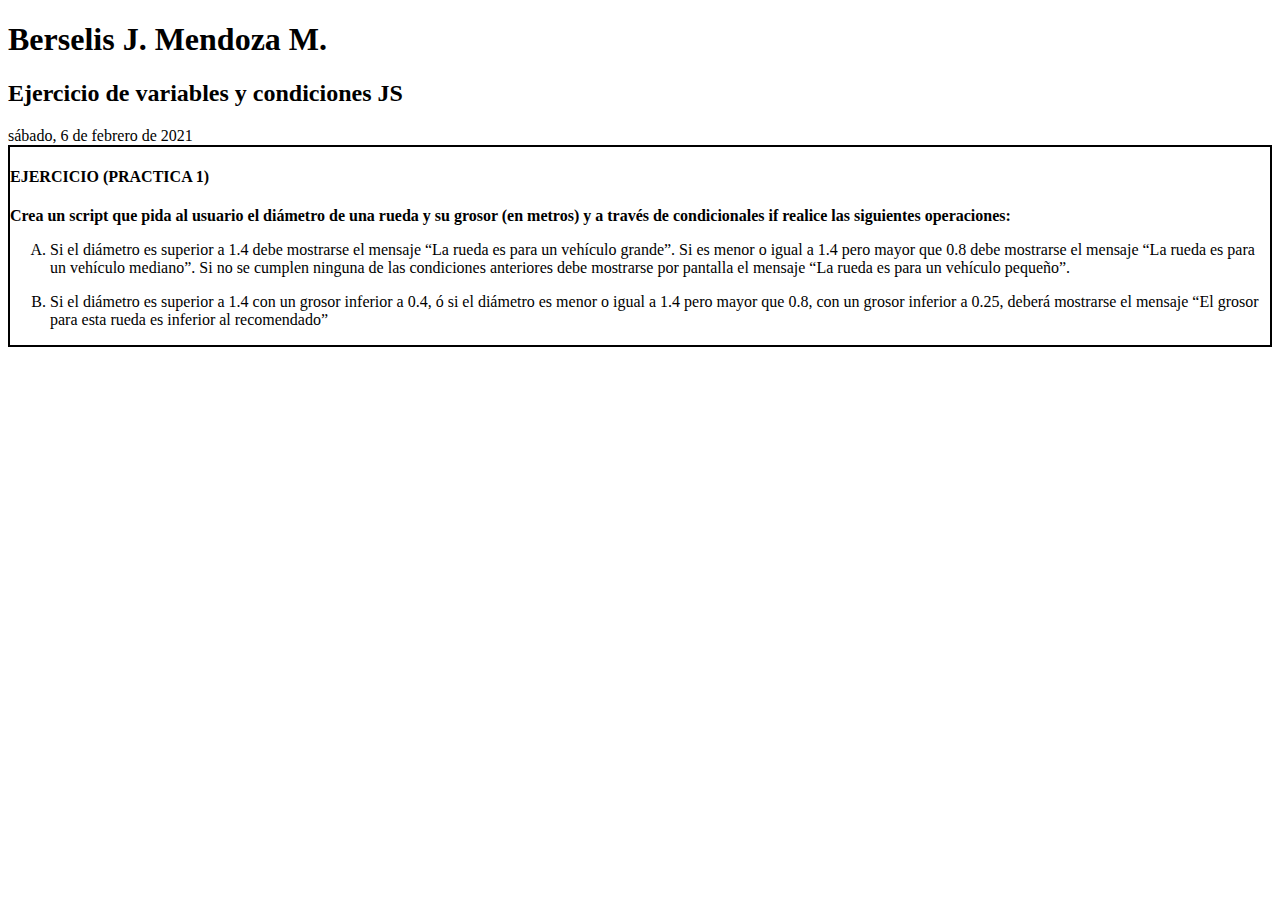
<file: Clase1/index.html>
﻿<!DOCTYPE html>
<htm>
    <head>
        <title>Berselis</title>
        <meta charset="utf-8" />
        <meta name="description" content="Berselis">
        <meta name="viewport" content="width=device-width, initial-scale=1.0" />
        <meta name="author" content="Berselis J. Mendoza M.">
        <meta content="text/html;charset=UTF-8" http-equiv="Content-Type">

        <link rel="stylesheet" href="style.css">

    </head>
    <bod>
        <h1>Berselis J. Mendoza M.</h1>
        <h2>Ejercicio de variables y condiciones JS</h2><label>sábado, 6 de febrero de 2021</label>
        <div class="blockPractica">
            <h4>EJERCICIO (PRACTICA 1) </h4>
            <p><strong>
                Crea un script que pida al usuario el diámetro de una rueda y su grosor 
                (en metros) y a través de condicionales if realice las siguientes operaciones:
            </strong>
            </p>
            <ol type="A">
                <li>
                    <p>
                        Si el diámetro es superior a 1.4 debe mostrarse el mensaje “La rueda es para un vehículo grande”. 
                        Si es menor o igual a 1.4 pero mayor que 0.8 debe mostrarse el mensaje “La rueda es para un vehículo 
                        mediano”. Si no se cumplen ninguna de las condiciones anteriores debe mostrarse por pantalla 
                        el mensaje “La rueda es para un vehículo pequeño”.
                    </p>
                </li>
                <li>
                    <p>
                        Si el diámetro es superior a 1.4 con un grosor inferior a 0.4, ó si el diámetro es menor o 
                        igual a 1.4 pero mayor que 0.8, con un grosor inferior a 0.25, deberá mostrarse el mensaje 
                        “El grosor para esta rueda es inferior al recomendado”
                    </p>
                </li>
            </ol>

        </div>

        <script src="main.js"></script>
    </bod>
</htm>
</file>
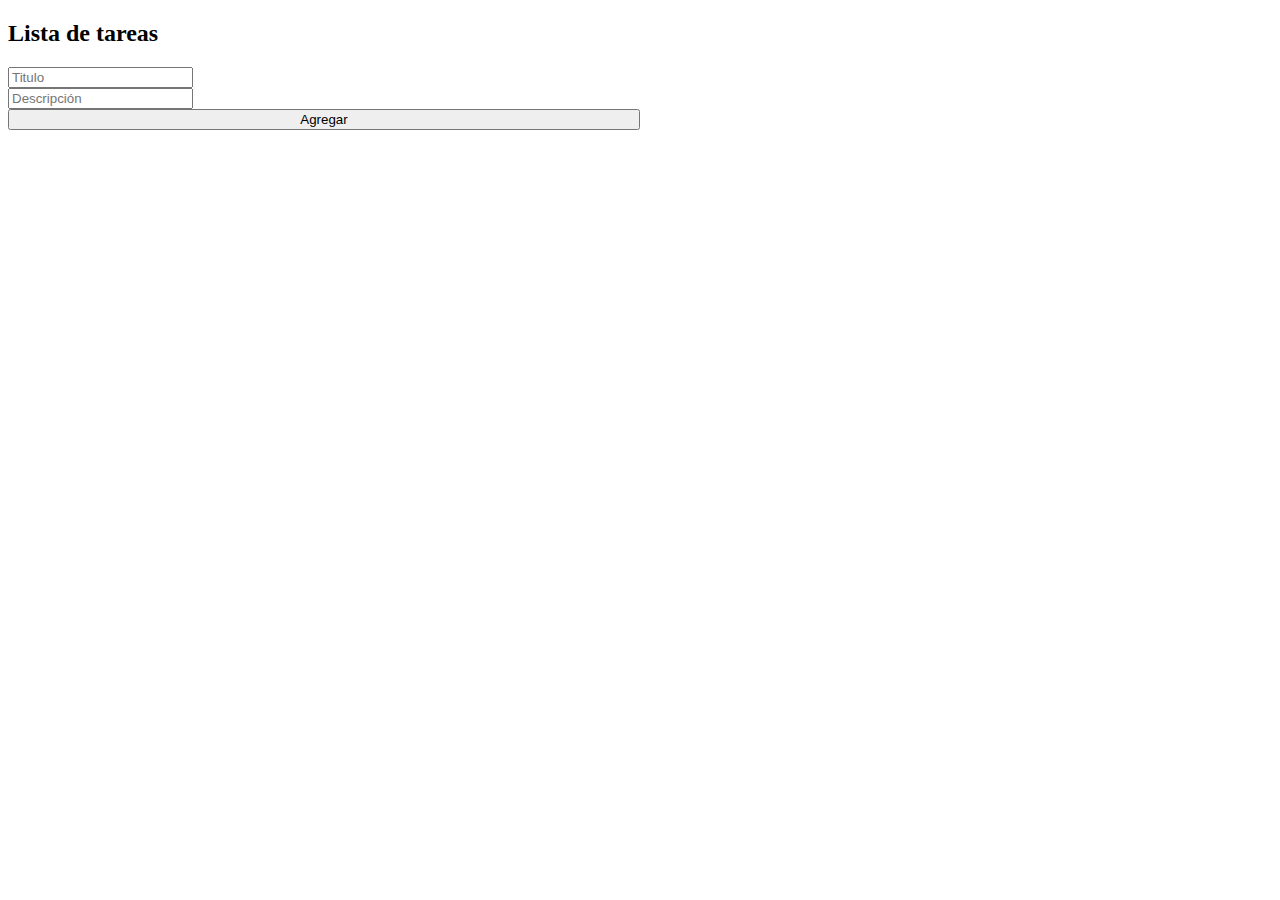
<file: Clase4/index.html>
<!DOCTYPE html>
<html lang="en">

<head>
    <meta charset="UTF-8">
    <meta http-equiv="X-UA-Compatible" content="IE=edge">
    <meta name="viewport" content="width=device-width, initial-scale=1.0">
    <title>Berselis J. Mendoza M.</title>


    <link href="https://cdn.jsdelivr.net/npm/bootstrap@5.0.0-beta2/dist/css/bootstrap.min.css" rel="stylesheet"
        integrity="sha384-BmbxuPwQa2lc/FVzBcNJ7UAyJxM6wuqIj61tLrc4wSX0szH/Ev+nYRRuWlolflfl" crossorigin="anonymous">
    <link rel="stylesheet" href="style.css">

</head>

<body>
    <div class="container pt-sm-3">
        <div class="row">
            <div class="col">
                <h2 class="text-center mt-3 mb-5">
                    Lista de tareas
                </h2>
            </div>
        </div>
        <form id="myForm" class="row">
            <div class="col-xs-12 col-md-4 my-3 my-sm-0">
                <input type="text" class="form-control" placeholder="Titulo" name="titulo" id="titulo" required>
            </div>
            <div class="col-xs-12 col-md-5 mb-3">
                <input type="text" class="form-control" placeholder="Descripción" name="descripcion" id="descripcion" required>
            </div>

            <div class="col-xs-12 col-md-3 text-end">
                <button class="btn btn-primary w-100 w-sm-50" type="submit">Agregar</button>
            </div>
        </form>
        <div class="row">
            <div class="col py-3">
                <ul class="list-group" id="listIntems">
                    
                </ul>
            </div>

        </div>


    </div>




    <script src="function.js"></script>
    <script src="https://cdn.jsdelivr.net/npm/@popperjs/core@2.6.0/dist/umd/popper.min.js"
        integrity="sha384-KsvD1yqQ1/1+IA7gi3P0tyJcT3vR+NdBTt13hSJ2lnve8agRGXTTyNaBYmCR/Nwi"
        crossorigin="anonymous"></script>
    <script src="https://cdn.jsdelivr.net/npm/bootstrap@5.0.0-beta2/dist/js/bootstrap.min.js"
        integrity="sha384-nsg8ua9HAw1y0W1btsyWgBklPnCUAFLuTMS2G72MMONqmOymq585AcH49TLBQObG"
        crossorigin="anonymous"></script>
    <script src="https://cdn.jsdelivr.net/npm/bootstrap@5.0.0-beta2/dist/js/bootstrap.bundle.min.js"
        integrity="sha384-b5kHyXgcpbZJO/tY9Ul7kGkf1S0CWuKcCD38l8YkeH8z8QjE0GmW1gYU5S9FOnJ0"
        crossorigin="anonymous"></script>

</body>

</html>
</file>
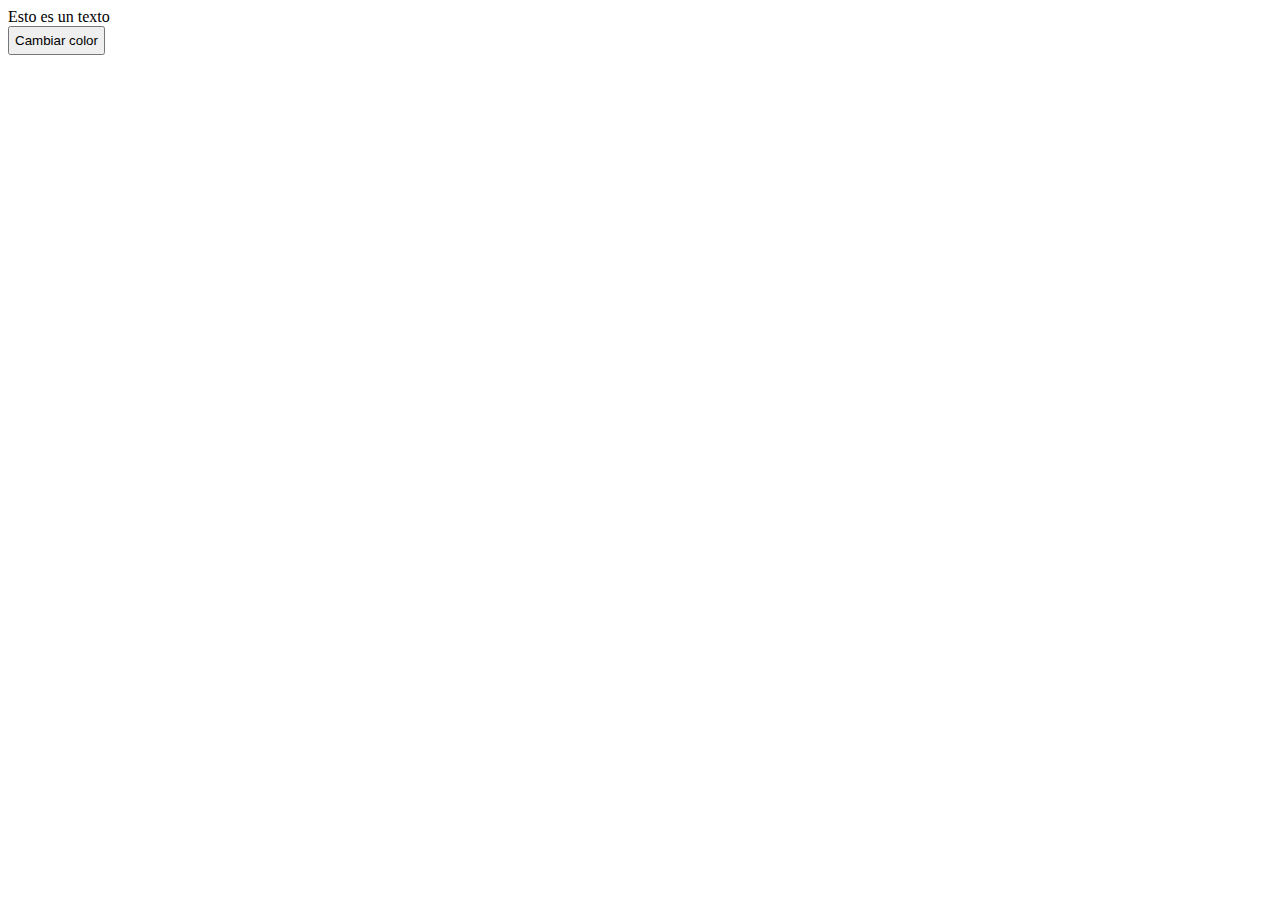
<file: clase 2/ejercicios con el dom/index.html>
<!DOCTYPE html>
<html lang="en">
<head>
    <meta charset="UTF-8">
    <meta http-equiv="X-UA-Compatible" content="IE=edge">
    <meta name="viewport" content="width=device-width, initial-scale=1.0">
    <title>Clase 2</title>
    <link rel="stylesheet" href="style.css">
</head>
<body id="body">
    Esto es un texto <br>

    <button id="btn-cambiar-color">Cambiar color</button>
    <script src="main.js"></script>
</body>
</html>
</file>
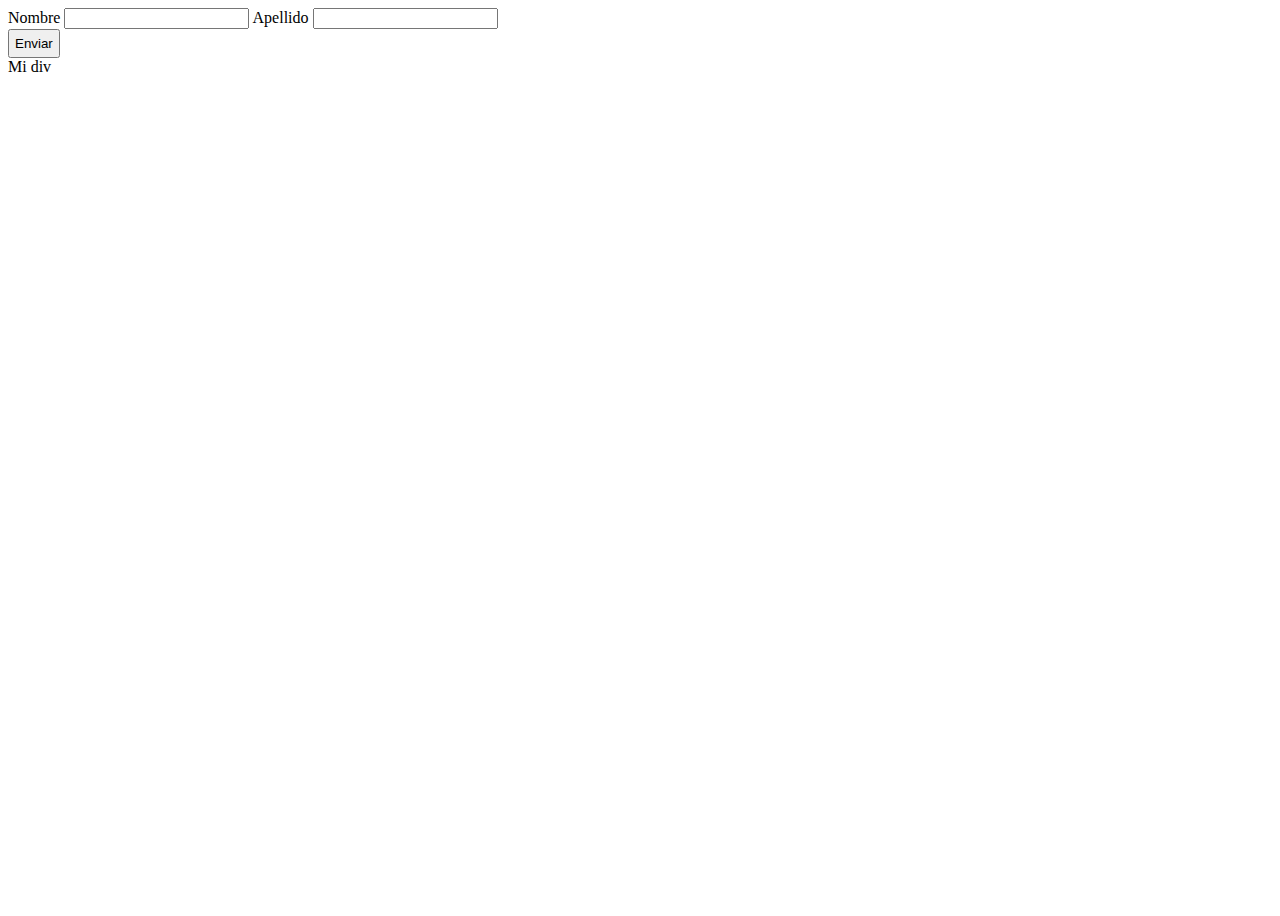
<file: clase 2/ejercicios con formularios/index.html>
<!DOCTYPE html>
<html lang="en">
<head>
    <meta charset="UTF-8">
    <meta http-equiv="X-UA-Compatible" content="IE=edge">
    <meta name="viewport" content="width=device-width, initial-scale=1.0">
    <title>Clase 2</title>
    <link rel="stylesheet" href="style.css">
</head>
<bod>

    <form id="mi-formulario">
        <label for="nombre">Nombre</label>
        <input type="text" name="nombre" id="nombre">
        
        <label for="apellido">Apellido</label>
        <input type="text" name="apellido" id="apellido"> 
        <br>
        <button type="submit">Enviar</button>
    </form>

    <div>
        Mi div
    </div>

    <script src="main.js"></script>
</body>
</html>
</file>
<file: Clase1/style.css>
.blockPractica{
    border: 2px solid;
    border-color: black;
    

}
</file>
<file: Clase4/style.css>
@media (min-width: 692px){
    .w-sm-50 {
       width: 50% !important;
    }

}
</file>
<file: clase 2/ejercicios con el dom/style.css>
body {
    width: 100%;
    height: 100vh;
}

button {
    padding: 5px;

}

.cambiar-fondo {
    background-color: aqua;
    font-size: 32px;
}

.agregar-padding {
    padding: 100px;
}
</file>
<file: clase 2/ejercicios con formularios/style.css>
body {
    width: 100%;
    height: 100vh;
}

button {
    padding: 5px;

}

.cambiar-fondo {
    background-color: aqua;
    font-size: 32px;
}

.agregar-padding {
    padding: 100px;
}
</file>
